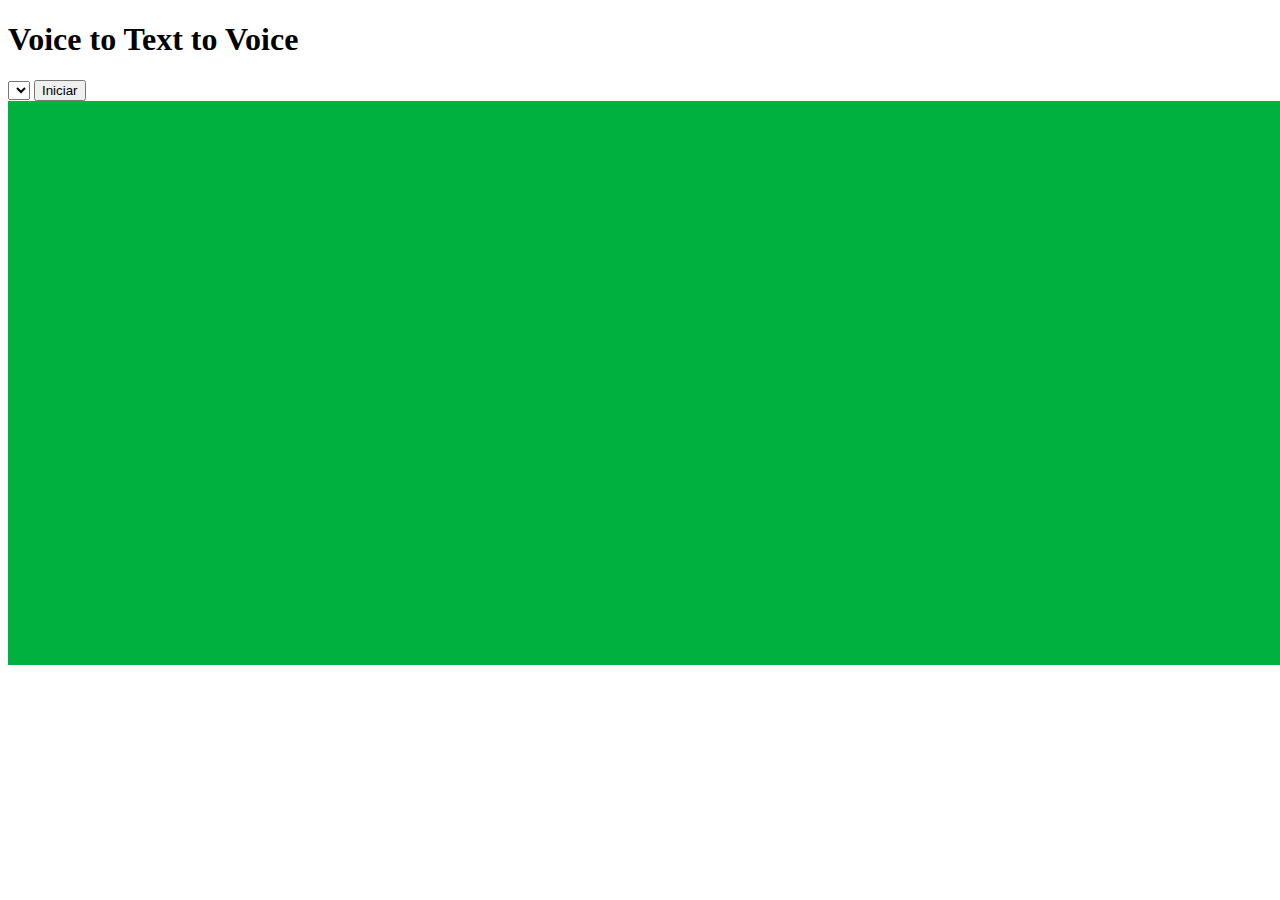
<file: index.html>
<!DOCTYPE html>
<html lang="en">
<head>
    <meta charset="UTF-8">
    <meta name="viewport" content="width=device-width, initial-scale=1.0">
    <link rel= stylesheet href="index.css">
    <title>Voice to Text to Voice</title>
</head>
<body>
    <h1>Voice to Text to Voice</h1>
    <select id="voiceSelect"></select>
    <button id="startButton">Iniciar</button>
    <div id="output" class="outputContainer">
    </div>
    <script src="app.js"></script>
</body>
</html>
</file>
<file: index.css>
@font-face {
    font-family: 'Eternal UI';
    src: url('./css/fonts/EternalUI-Regular.eot');
    src: url('./css/fonts/EternalUI-Regular.eot?#iefix') format('embedded-opentype'),
        url('./css/fonts/EternalUI-Regular.woff2') format('woff2'),
        url('./css/fonts/EternalUI-Regular.woff') format('woff'),
        url('./css/fonts/EternalUI-Regular.ttf') format('truetype'),
        url('./css/fonts/EternalUI-Regular.svg#EternalUI-Regular') format('svg');
    font-weight: normal;
    font-style: normal;
    font-display: swap;
}
.outputContainer {
    background-color: #00b140;
    color: #fff;
    font-size: 32px;
    font-family: 'Eternal UI', sans-serif;
    font-weight: 700;
    letter-spacing: 3px;
    text-align: center;

    padding: 32px 24px;
    height: 500px;
    width: 100%;

    text-shadow:
    -2px -2px 0 #000,
     0   -2px 0 #000,
     2px -2px 0 #000,
     2px  0   0 #000,
     2px  2px 0 #000,
     0    2px 0 #000,
    -2px  2px 0 #000,
    -2px  0   0 #000;
}
</file>
